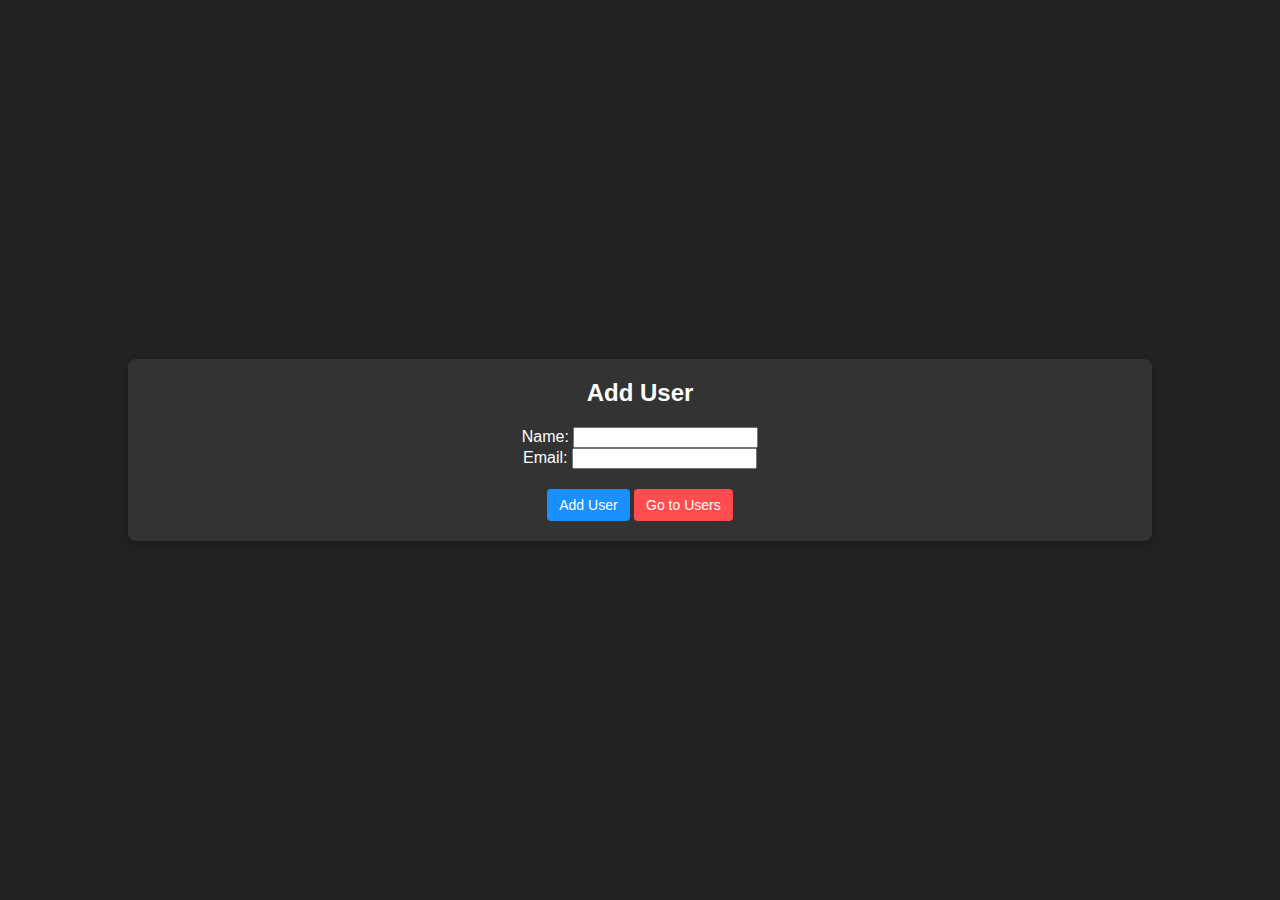
<file: user-management/user-management/frontend/add.html>
<!DOCTYPE html>
<html lang="en">
<head>
  <meta charset="UTF-8">
  <meta name="viewport" content="width=device-width, initial-scale=1.0">
  <link rel="stylesheet" href="styles.css">
  <title>Add User</title>
</head>
<body>
<div class="containers">
  <h2>Add User</h2>
  <form id="add-user-form">
    <label for="name">Name:</label>
    <input type="text" id="name" name="name" required>
    <br>
    <label for="email">Email:</label>
    <input type="email" id="email" name="email" required>
    <br>
    <button type="submit" class="add-button">Add User</button>
    <button type="button" class="delete-button" onclick="goToUsers()">Go to Users</button>
  </form>
</div>
<script src="add.js"></script>
</body>
</html>
</file>
<file: user-management/user-management/frontend/styles.css>
body {
    margin: 0;
    padding: 0;
    font-family: Arial, sans-serif;
    background-color: #222222; /* Couleur similaire à l'image */
    color: #ffffff; /* Texte en blanc */
    display: flex;
    justify-content: center;
    align-items: center;
    height: 100vh; /* Centré verticalement */
}

.containers {
    display: inline-block;
    padding: 20px;
    background-color: #333333;
    border-radius: 8px;
    box-shadow: 0 4px 8px rgba(0, 0, 0, 0.2);
    box-sizing: border-box;
    text-align: center;
    width: 80%; /* Pour rendre plus grand */
}

.containers h2 {
    margin: 0 0 20px;
    color: #ffffff;
    font-weight: bold;
    font-size: 24px; /* Taille plus grande */
}

.responsive-table {
    width: 100%;
    border-collapse: collapse;
    margin-top: 20px;
    background-color: #444444;
}

.responsive-table th, .responsive-table td {
    padding: 12px;
    border: 1px solid #555555;
    text-align: left;
    color: #ffffff;
}

.responsive-table th {
    font-weight: bold;
    text-align: center;
    background-color: #555555;
}

.action-buttons {
    display: flex;
    justify-content: center;
    gap: 10px;
}

button {
    padding: 8px 12px;
    cursor: pointer;
    border: none;
    border-radius: 4px;
    font-size: 14px;
}

button:hover {
    opacity: 0.9;
}

.delete-button {
    background-color: #ff4d4f;
    color: white;
}

.add-button {
    background-color: #1890ff;
    color: white;
    margin-top: 20px;
}

@media (max-width: 768px) {
    .responsive-table, .responsive-table thead, .responsive-table tbody, .responsive-table th, .responsive-table td, .responsive-table tr {
        display: block;
        width: 100%;
    }

    .responsive-table tr {
        margin-bottom: 15px;
    }

    .responsive-table td {
        text-align: right;
        padding-left: 50%;
        position: relative;
    }

    .responsive-table td::before {
        content: attr(data-label);
        position: absolute;
        left: 0;
        width: 50%;
        padding-left: 15px;
        font-weight: bold;
        text-align: left;
    }

    .action-buttons {
        justify-content: center;
    }
}
</file>
